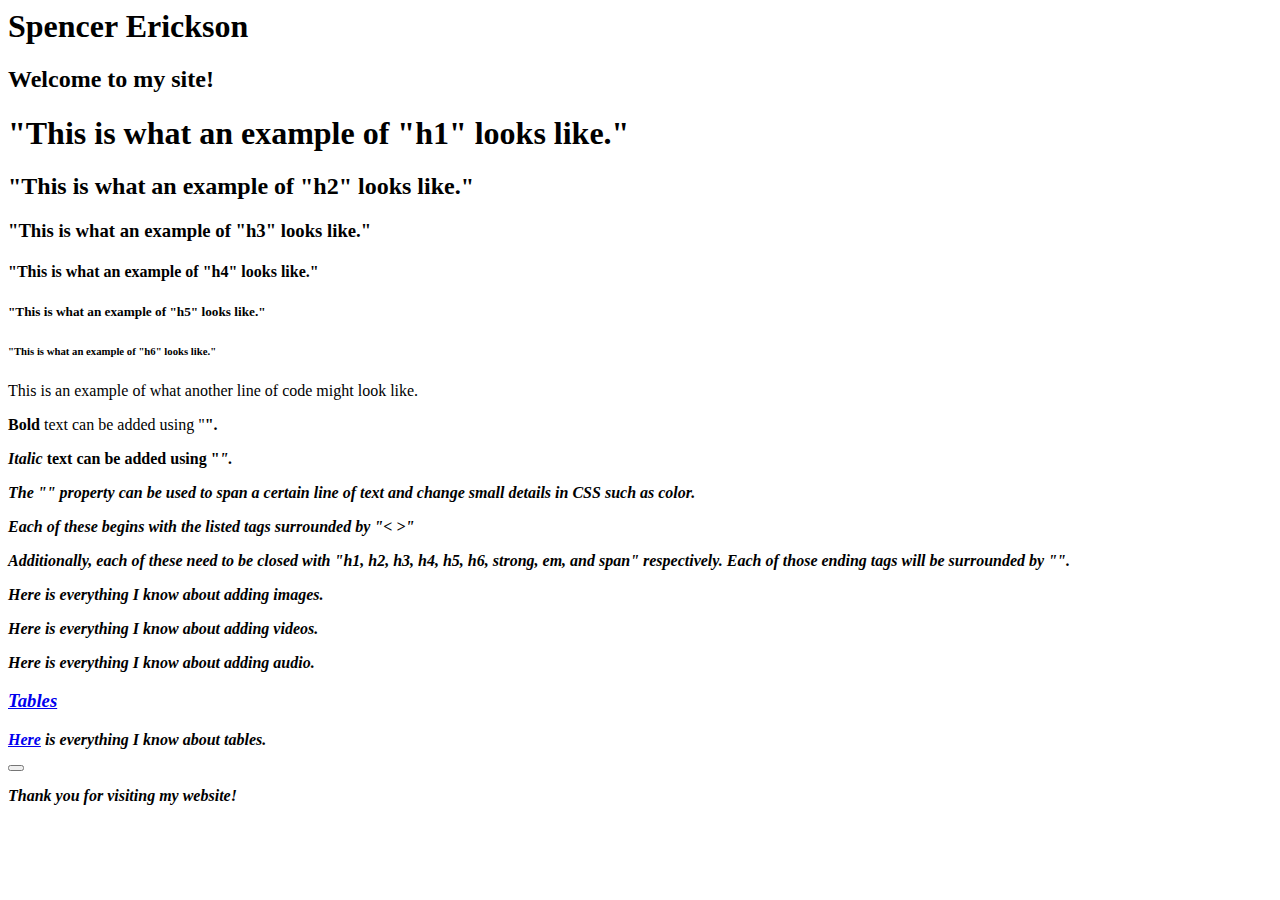
<file: index.html>
<!--DOCTYPE html-->

<html>

<head>
  <meta name="viewport" content="width=device-width, initial-scale=1>
  <title>Cheat Sheet</title>
  <link rel="stylesheet" href="./style.css">
  <!--link further stylesheets-->
</head>

  
<header>
  <h1>Spencer Erickson</h1>
  <h2>Welcome to my site!</h2>
</header>

  
<body>
  <div class="basic">
    <h1>"This is what an example of "h1" looks like."</h1>
    <h2>"This is what an example of "h2" looks like."</h2>
    <h3>"This is what an example of "h3" looks like."</h3>
    <h4>"This is what an example of "h4" looks like."</h4>
    <h5>"This is what an example of "h5" looks like."</h5>
    <h6>"This is what an example of "h6" looks like."</h6>
    <p>This is an example of what another line of code might look like.</p>
    <p><strong>Bold</strong> text can be added using "<strong>".</p>
    <p><em>Italic</em> text can be added using "<em>".</p>
    <p>The "<span>" property can be used to span a certain line of text and change small details in CSS such as <span id="spancolor">color</span>.</p>
    <p>Each of these begins with the listed tags surrounded by "< >"</p>
    <p>Additionally, each of these need to be closed with "h1, h2, h3, h4, h5, h6, strong, em, and span" respectively. Each of those ending tags will be surrounded by "</ >".</p>
    <!--Keep as main page, add article, section, etc-->
  </div>

  <div class="media">
    <p><a>Here</a> is everything I know about adding images.</p> <!---<a href="..."> <img src="..."></a>-->
    <p><a>Here</a> is everything I know about adding videos.</p><!--Include youtube link and local file-->
    <p><a>Here</a> is everything I know about adding audio.</p>
  </div>
      
  <div class="tables">
    <h3><a href="./tables.html" title="This will take you to a page about tables">Tables</a></h3>
      <!--The title function is an indicator to users in order for them to have more awareness about the link-->
    <p><a href="./tables.html">Here</a> is everything I know about tables.</p>
    <!--rows, column, spans, titles, etc-->
  </div>

  <div class="css">
    <!--add display, in-line block, colors, add custom color sheet, add as many things as I can think of, @fontface,margin, spacing, positions (fixed, absolute, static, sticky), z-index, -->
  </div>

  <button><!--Whatever the button says will go here and it will be styled in CSS--></button>
  
</body>


<footer>
  <p>Thank you for visiting my website!</p> <!--I'd like to fix this at the bottom and display multiple columns-->  
</footer>

</html>
</file>
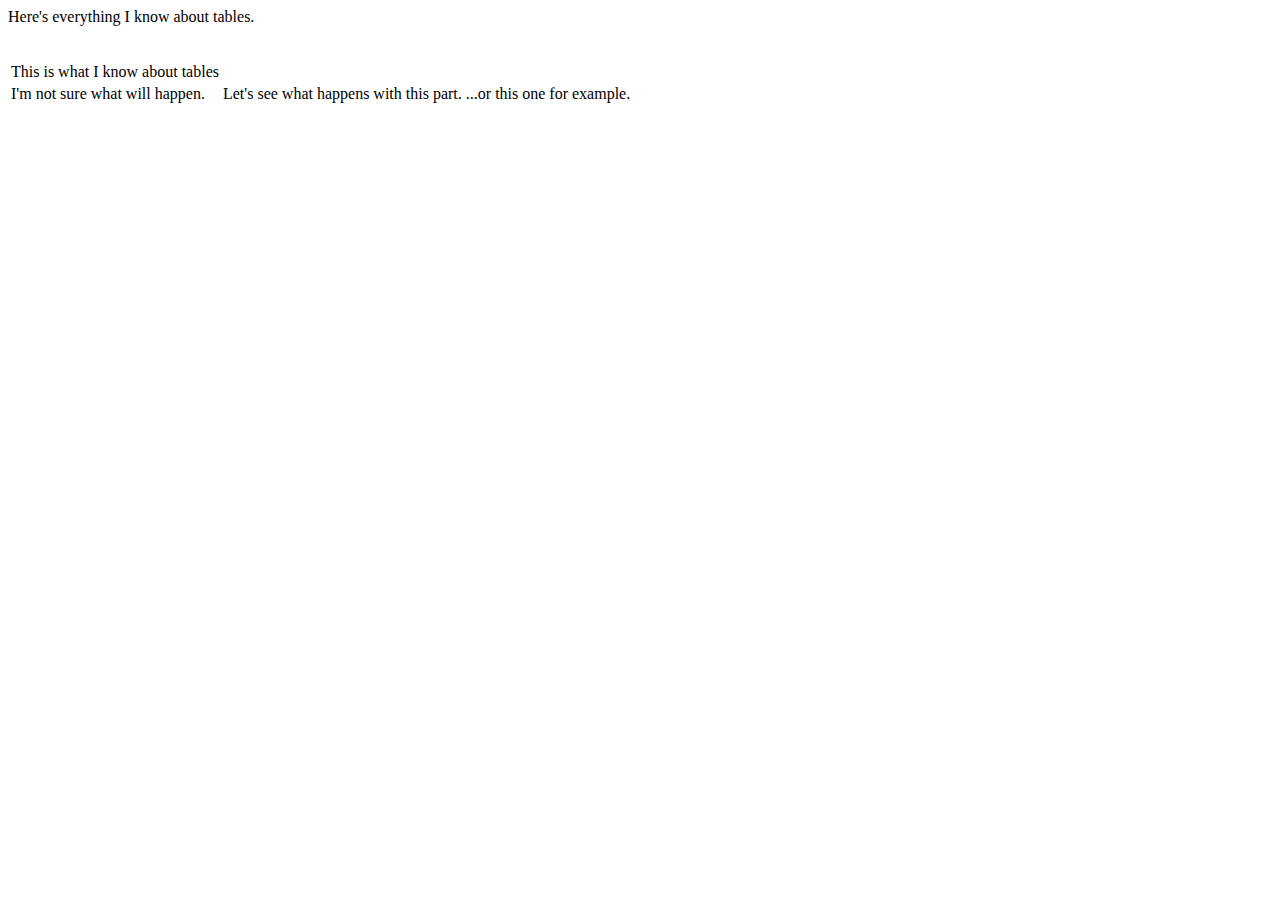
<file: tables.html>
<!--DOCTYPE html-->
<html lang="en">
<head>
    <meta charset="UTF-8">
    <meta name="viewport" content="width=device-width, initial-scale=1.0">
    <title>Tables</title>
</head>
<body>
    <p>Here's everything I know about tables.</p>
    
    <br>

    <table>
        <thead>
            <td rowspan="3">This is what I know about tables</td>
        </thead>
        <tr>
            <td>I'm not sure what will happen.</td>
            <td>Let's see what happens with this part.</td>
            <td>...or this one for example.</td>
        </tr>
    </table>

</body>
</html>
</file>
